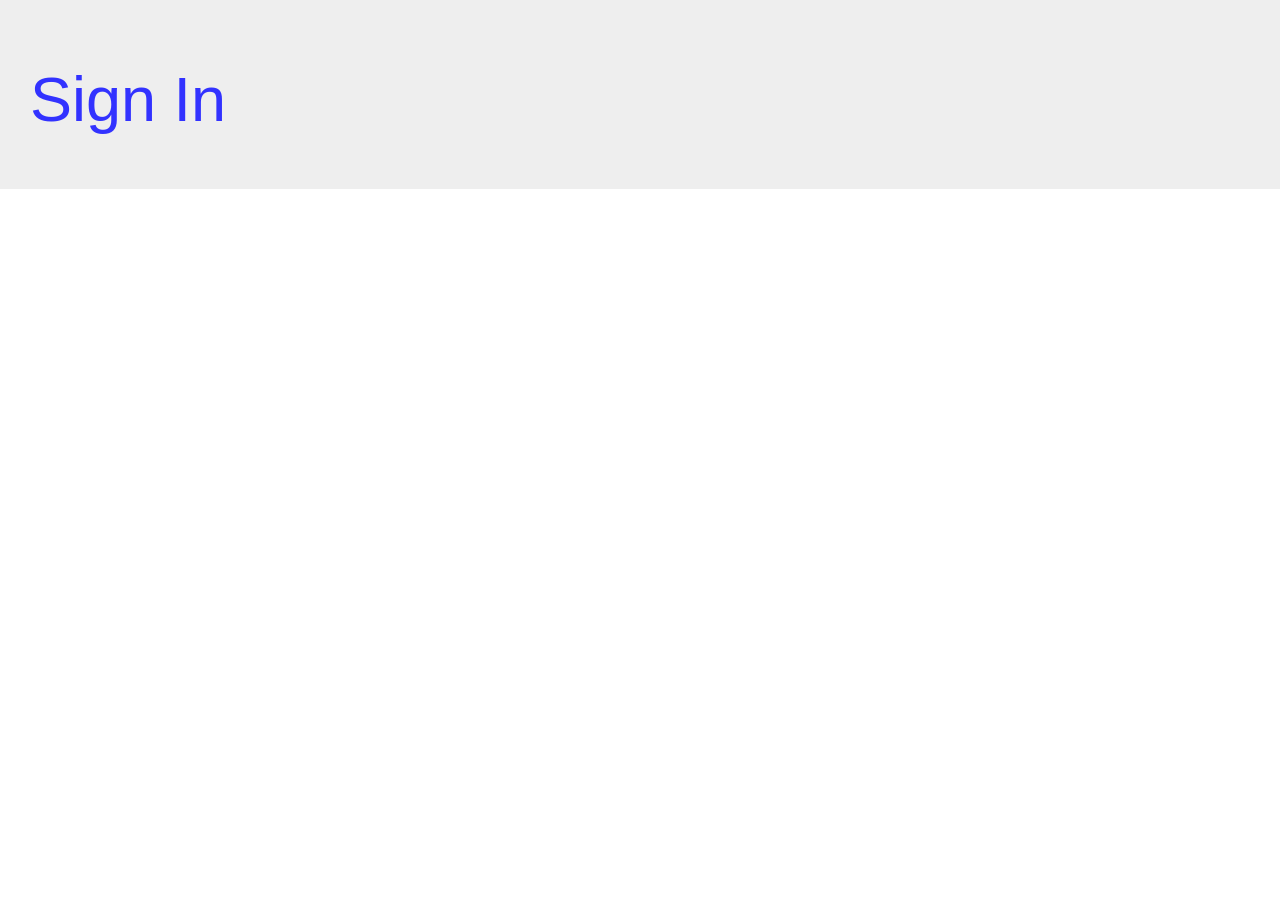
<file: index.html>
<!--
 Copyright 2012 Research In Motion Limited.

 Licensed under the Apache License, Version 2.0 (the "License");
 you may not use this file except in compliance with the License.
 You may obtain a copy of the License at

     http://www.apache.org/licenses/LICENSE-2.0

 Unless required by applicable law or agreed to in writing, software
 distributed under the License is distributed on an "AS IS" BASIS,
 WITHOUT WARRANTIES OR CONDITIONS OF ANY KIND, either express or implied.
 See the License for the specific language governing permissions and
 limitations under the License.
-->
<!DOCTYPE html>
<html>
    <head>
        <title>Facebook OAuth Sample</title>
 
        <!-- css -->
        <link rel="stylesheet" href="css/bbui.css" type="text/css" media="screen" />
        <link href="css/bootstrap.min.css" rel="stylesheet">

        <!-- framework -->
        <script src="local:///chrome/webworks.js" type="text/javascript"></script>
        
        <!-- libraries -->
        <script src="js/lib/bbui.js" type="text/javascript"></script>
        <script src="js/lib/jquery-1.8.1.min.js" type="text/javascript"></script>

        <!-- sample code -->
        <script src="js/app.js"></script>
        <script src="js/bootstrap.min.js"></script>

        <!-- initialization -->
        <script type="text/javascript">
            document.addEventListener("webworksready", initApp());

            bb.init({
                    actionBarDark: true,
                    controlsDark: true,
                    listsDark: false,

                    // Fires "before" styling is applied and "before" the screen is inserted in the DOM
                    onscreenready: function(element, id) {
                                   },

                    // Fires "after" styling is applied and "after" the screen is inserted in the DOM
                    ondomready: function(element, id) {
                                    if (id === 'start') {
                                        setClickHandlers();
                                    }

                                    if (id === 'connected') {
                                        toast('Hello!');
                                    }
                                }
                    });
        </script>
    </head>
    <body> 
    </body>
</html>
</file>
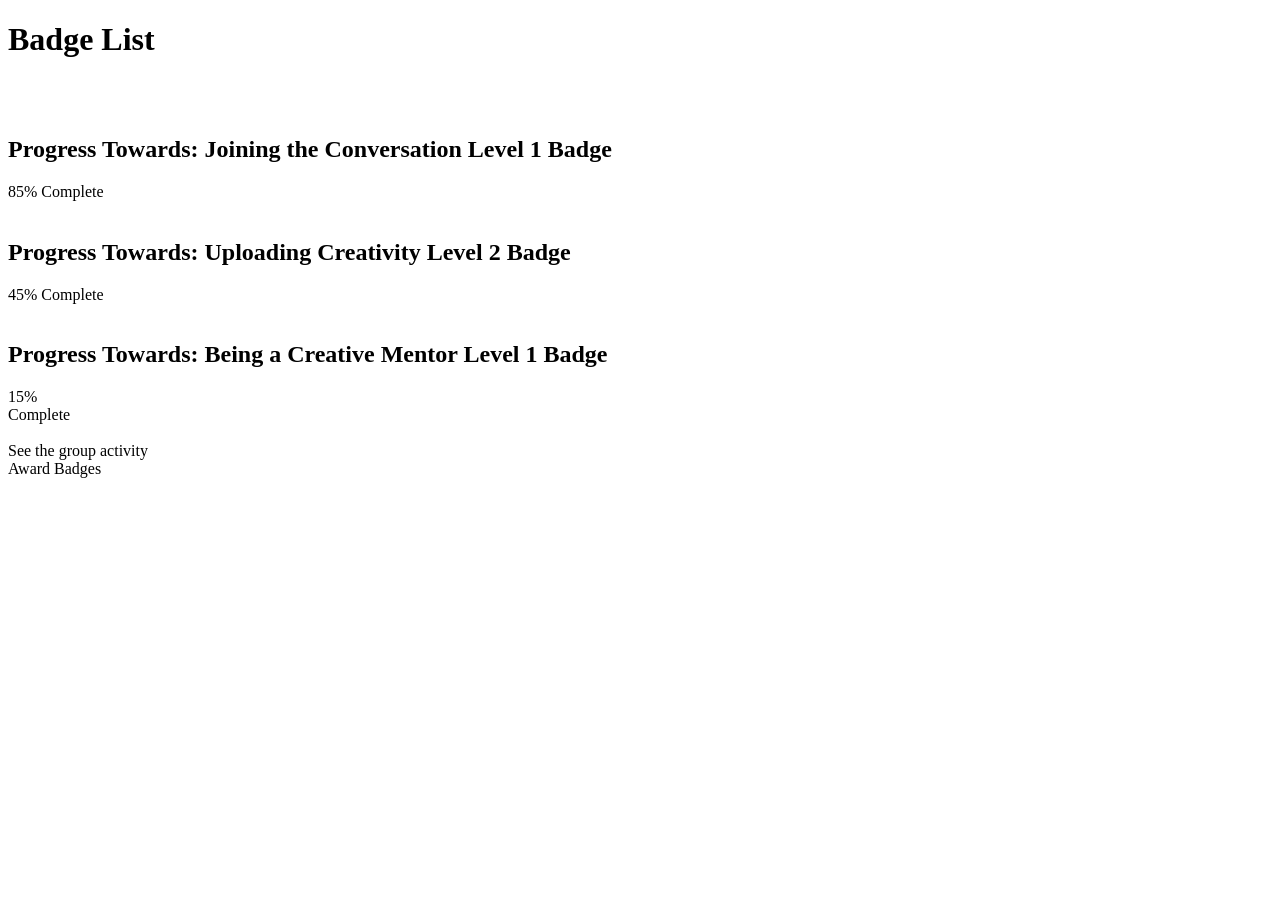
<file: badges.html>
<!DOCTYPE HTML PUBLIC "-//W3C//DTD XHTML 1.0 Transitional//EN">
<!--
* Copyright 2012 Research In Motion Limited.
*
* Licensed under the Apache License, Version 2.0 (the "License");
* you may not use this file except in compliance with the License.
* You may obtain a copy of the License at
*
* http://www.apache.org/licenses/LICENSE-2.0
*
* Unless required by applicable law or agreed to in writing, software
* distributed under the License is distributed on an "AS IS" BASIS,
* WITHOUT WARRANTIES OR CONDITIONS OF ANY KIND, either express or implied.
* See the License for the specific language governing permissions and
* limitations under the License.
-->

<div data-bb-type="screen" data-bb-effect="slide-left">
<div class="jumbotron"><h1>Badge List</h1></div>
<br>
	<div id="content">
		<div id="badges" data-bb-type="image-list">
			
		</div>
	<br>
	</div>
	<div id="progressBar" class="hidden">
	
	<h2>Progress Towards: Joining the Conversation Level 1 Badge </h2>
		<div class="progress progress-striped active">
	  		<div class="progress-bar progress-bar-success"  role="progressbar" aria-valuenow="85" aria-valuemin="0" aria-valuemax="100" style="width: 90%">
	   			 <span class="sr-only">85% Complete</span>
	  		</div>
		</div>
	<br>
	<h2>Progress Towards: Uploading Creativity Level 2 Badge </h2>
		<div class="progress progress-striped active">
	  		<div class="progress-bar progress-bar-warning"  role="progressbar" aria-valuenow="45" aria-valuemin="0" aria-valuemax="100" style="width: 25%">
	   			 <span class="sr-only">45% Complete</span>
	  		</div>
		</div>	
	<br>
	
	<h2>Progress Towards: Being a Creative Mentor Level 1 Badge  </h2>
		<div class="progress progress-striped active">
	  		<div class="progress-bar progress-bar-danger"  role="progressbar" aria-valuenow="85" aria-valuemin="0" aria-valuemax="100" style="width: 5%">
	   			 <span class="sr-only">15% Complete</span>
	  		</div>
		</div>
	</div>
	<br>
	<div data-bb-type="action-bar">
		<div onclick="bb.pushScreen('connected.html', 'connected');" data-bb-type="action" data-bb-style="button" data-bb-img="images/facebook.png" id="btnStart">See the group activity</div>
		<div onclick="getBadges();" data-bb-type="action" data-bb-style="button" data-bb-img="images/welcome.png" id="btnBadge">Award Badges</div>
		
	</div>
</div>
</file>
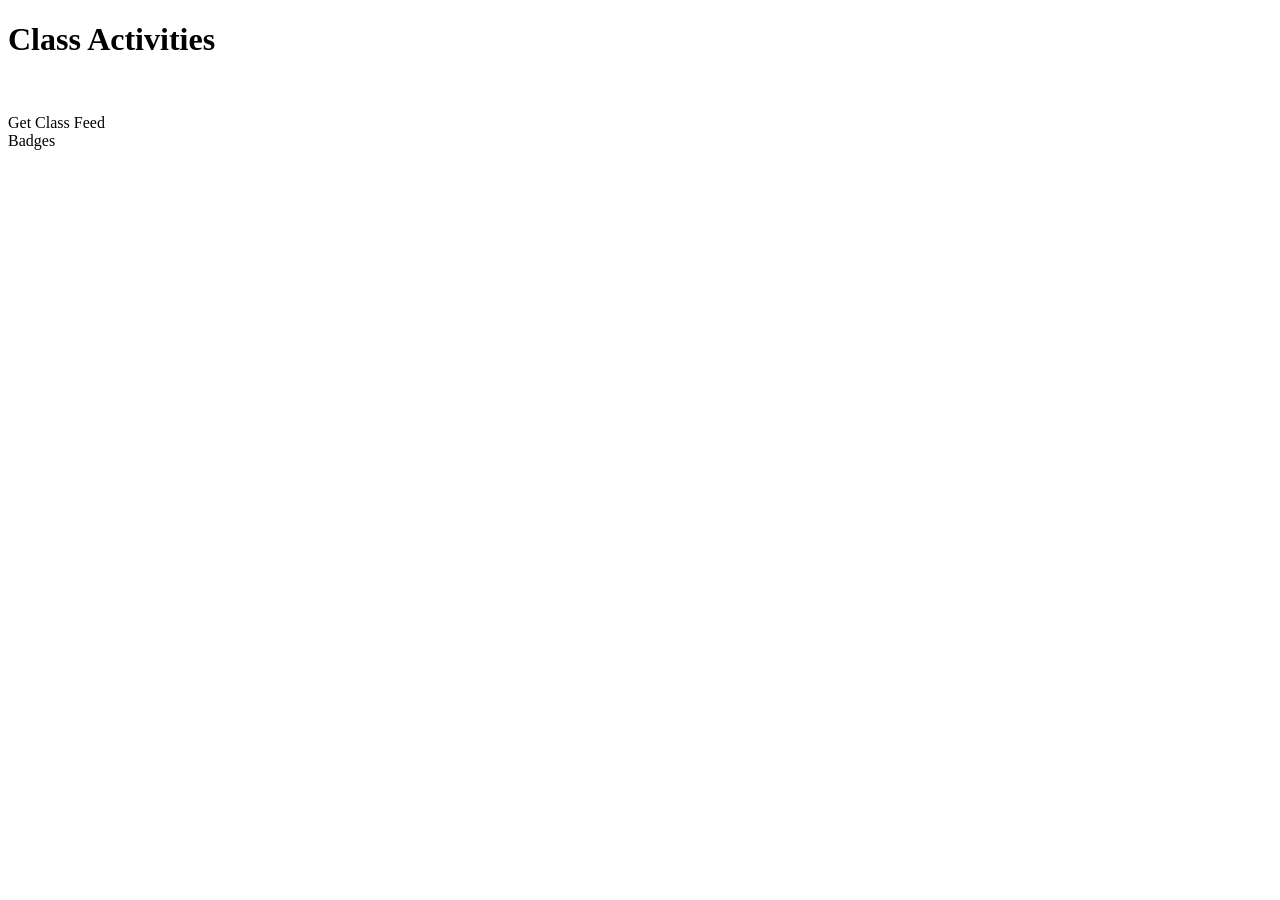
<file: connected.html>
<!DOCTYPE HTML PUBLIC "-//W3C//DTD XHTML 1.0 Transitional//EN">
<!--
* Copyright 2012 Research In Motion Limited.
*
* Licensed under the Apache License, Version 2.0 (the "License");
* you may not use this file except in compliance with the License.
* You may obtain a copy of the License at
*
* http://www.apache.org/licenses/LICENSE-2.0
*
* Unless required by applicable law or agreed to in writing, software
* distributed under the License is distributed on an "AS IS" BASIS,
* WITHOUT WARRANTIES OR CONDITIONS OF ANY KIND, either express or implied.
* See the License for the specific language governing permissions and
* limitations under the License.
-->

<div data-bb-type="screen" data-bb-effect="slide-left">
<div class="jumbotron"><h1>Class Activities</h1></div>
<br>

	<ul class="list" id="content">
		
	</ul>
	<div data-bb-type="action-bar">
		<div onclick="getFeed();" data-bb-type="action" data-bb-style="button" data-bb-img="images/facebook.png" id="btnStart">Get Class Feed</div>
		<div onclick="bb.pushScreen('badges.html', 'badges');" data-bb-type="action" data-bb-style="button" data-bb-img="images/welcome.png" id="btnBadge">Badges</div>
	</div>
</div>
</file>
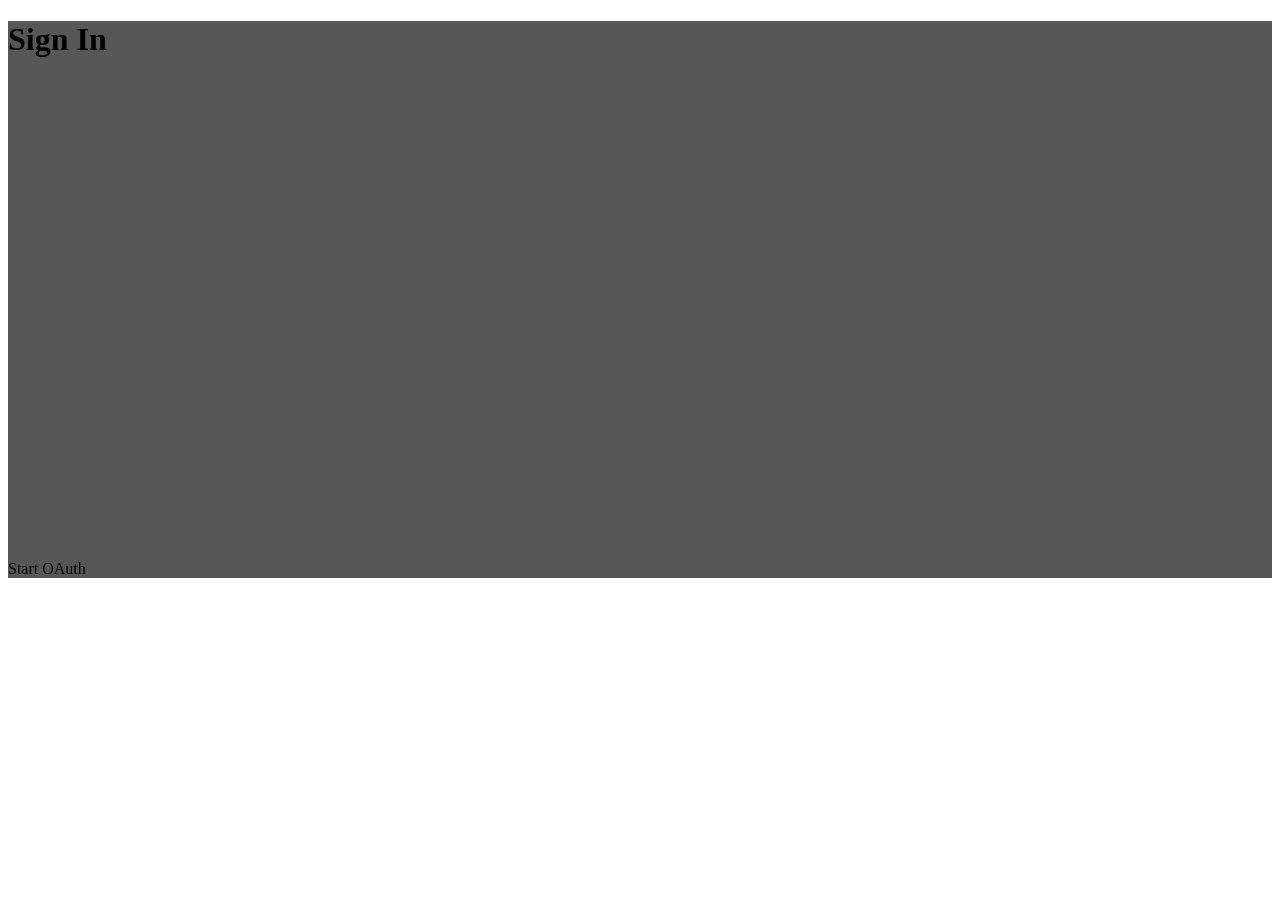
<file: start.html>
<!DOCTYPE HTML PUBLIC "-//W3C//DTD XHTML 1.0 Transitional//EN">
<!--
* Copyright 2012 Research In Motion Limited.
*
* Licensed under the Apache License, Version 2.0 (the "License");
* you may not use this file except in compliance with the License.
* You may obtain a copy of the License at
*
* http://www.apache.org/licenses/LICENSE-2.0
*
* Unless required by applicable law or agreed to in writing, software
* distributed under the License is distributed on an "AS IS" BASIS,
* WITHOUT WARRANTIES OR CONDITIONS OF ANY KIND, either express or implied.
* See the License for the specific language governing permissions and
* limitations under the License.
-->

<div style="background-color: #575757;" data-bb-type="screen" data-bb-effect="fade">
<div class="jumbotron"><h1>Sign In</h1></div>
 <div style="padding-left: 35%; padding-top:38%"  id="spinner-large" data-bb-type="activity-indicator" data-bb-size="large"></div>
 
 	<div data-bb-type="action-bar">
		<div data-bb-type="action" data-bb-style="button" data-bb-img="images/img.png" id="btnStart">Start OAuth</div>
	</div>
</div>
</file>
